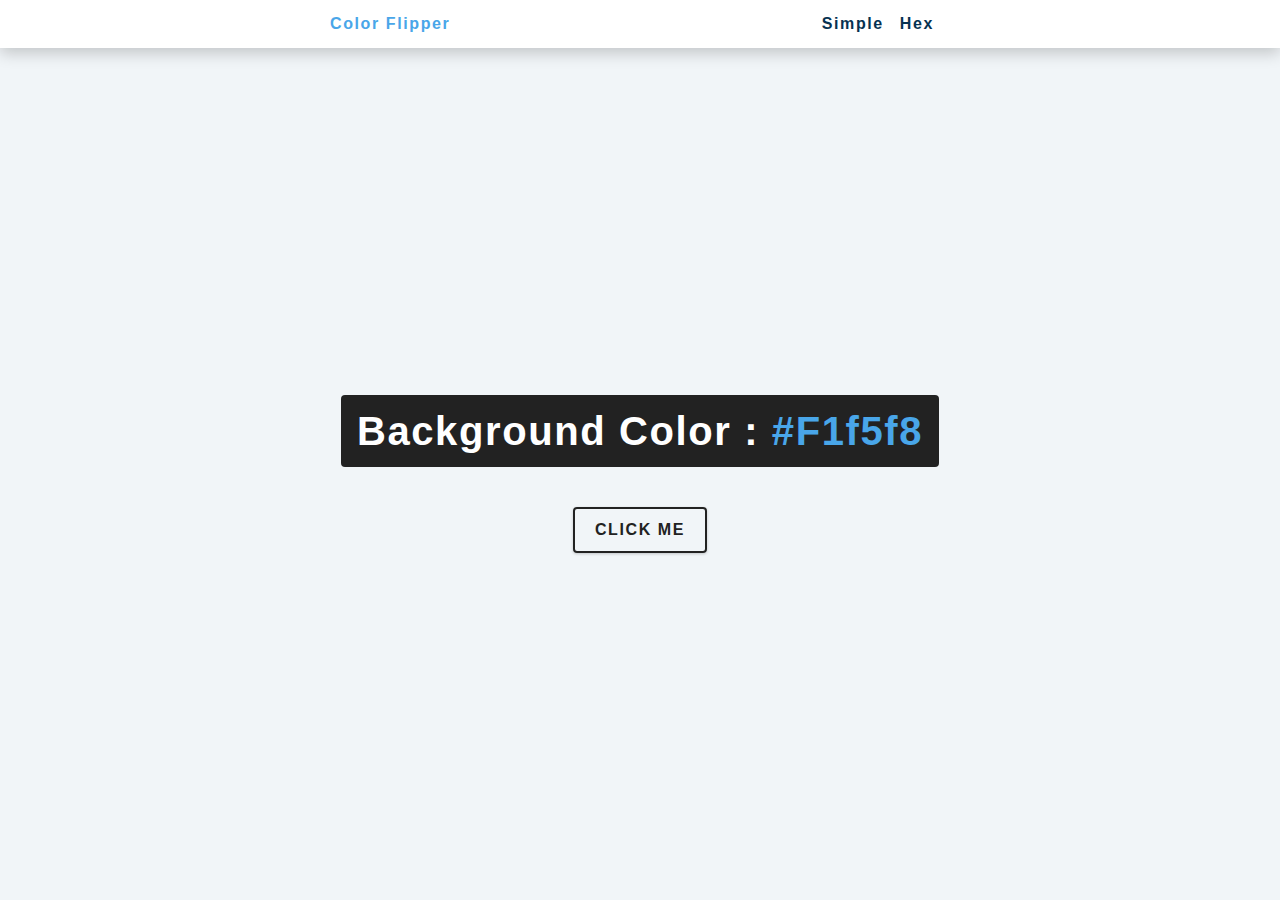
<file: Color Flipper/index.html>
<!DOCTYPE html>
<html lang="en">
<head>
    <meta charset="UTF-8">
    <meta http-equiv="X-UA-Compatible" content="IE=edge">
    <meta name="viewport" content="width=device-width, initial-scale=1.0">
    <title>Color Flipper || Simple</title>
    <link rel="stylesheet" href="app.css">
    
</head>
<body>
    <nav>
        <div class="nav-center">
        <H4>Color Flipper</H4>
        <ul class="nav-links">
            <li>
                <a href="index.html" class="href">Simple</a>
            </li>
            <li>
                <a href="hex.html" class="href">Hex</a>
            </li>
        </ul>
    </div>
    </nav>
<main>  
    <div class="container">
        <h2>Background Color : 
            <span class="color">#f1f5f8                
            </span>
        </h2>
        <button class="btn btn-hero" id="btn">Click Me</button>
    </div>
</main>

    <script src="app.js"></script>
</body>
</html>
</file>
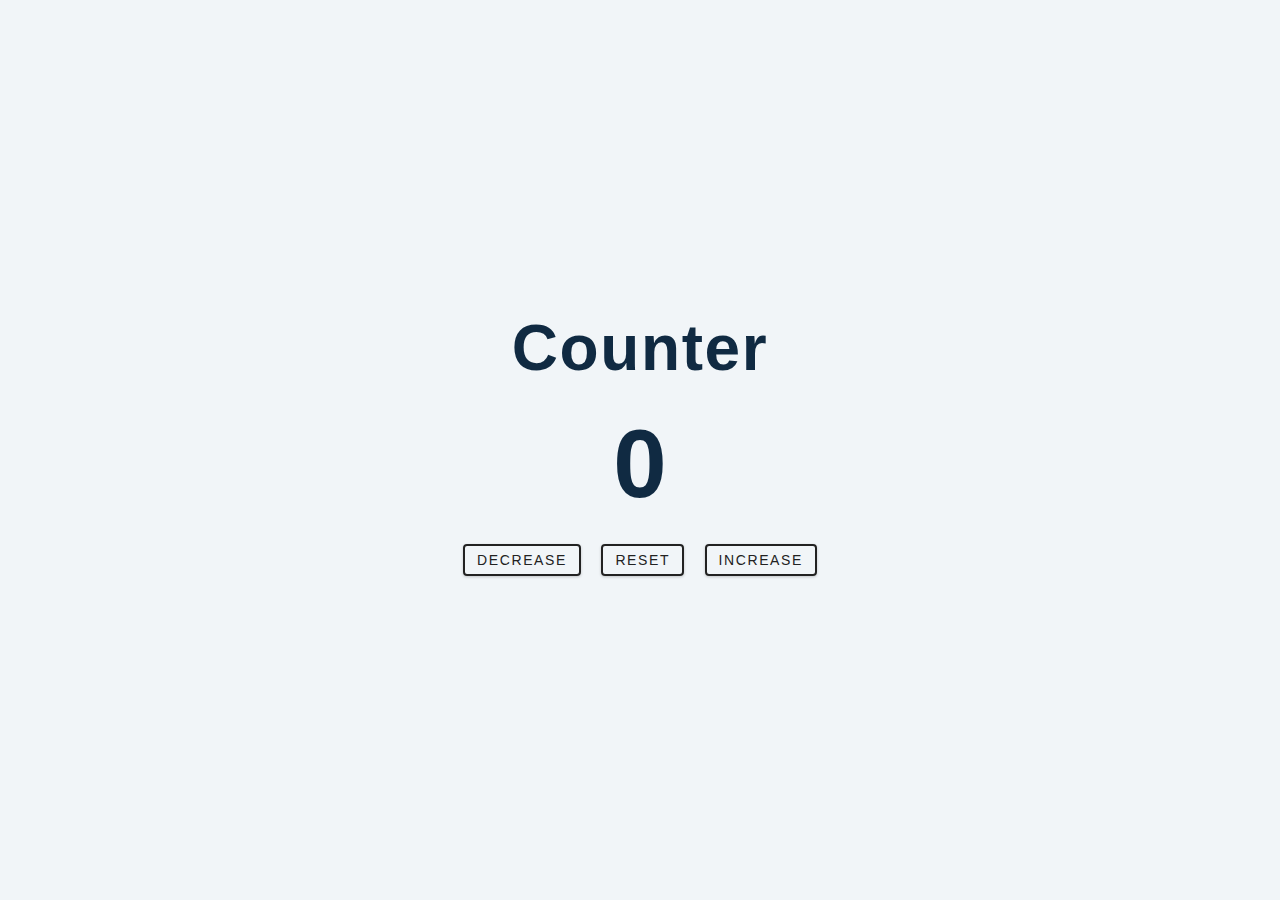
<file: Counter/index.html>
<!DOCTYPE html>
<html lang="en">
<head>
    <meta charset="UTF-8">
    <meta http-equiv="X-UA-Compatible" content="IE=edge">
    <meta name="viewport" content="width=device-width, initial-scale=1.0">
    <title>Counter</title>
    <link rel="stylesheet" href="app.css">
</head>
<body>
    <main>
        <div class="container">
            <h1>Counter</h1>
            <span id="value">0</span>
            <div class="button-container">
                <button class="btn decrease">Decrease</button>
                <button class="btn reset">Reset</button>
                <button class="btn increase">Increase</button>

            </div>
        </div>
    </main>
    <script src="app.js"></script>
</body>
</html>
</file>
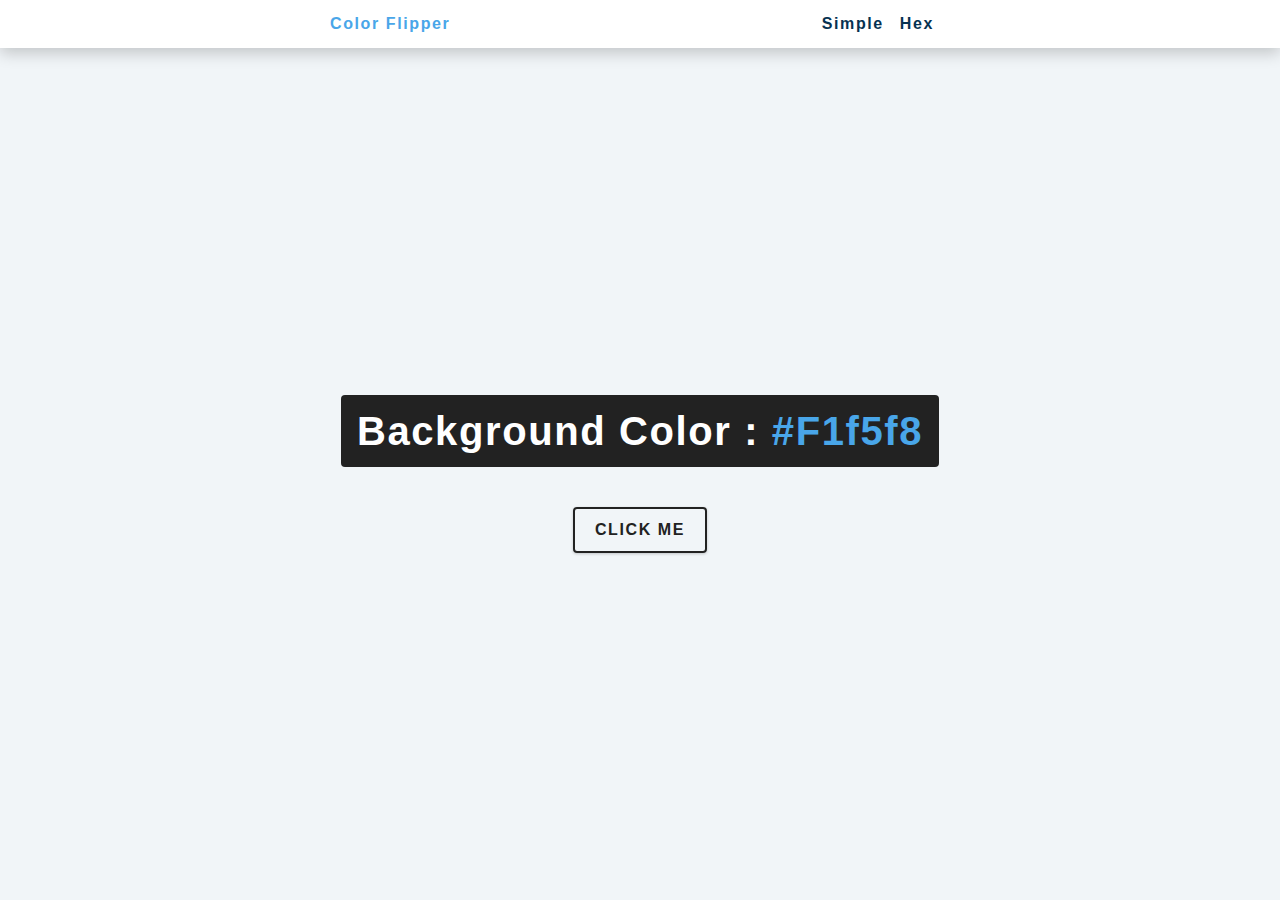
<file: Color Flipper/hex.html>
<!DOCTYPE html>
<html lang="en">
<head>
    <meta charset="UTF-8">
    <meta http-equiv="X-UA-Compatible" content="IE=edge">
    <meta name="viewport" content="width=device-width, initial-scale=1.0">
    <title>Color Flipper || Hex</title>
    <link rel="stylesheet" href="app.css">
</head>
<body>
    <nav>
        <div class="nav-center">
        <h4>Color Flipper</h4>
        <ul class="nav-links">
            <li>
                <a href="index.html">Simple</a>
            </li>
            <li>
                <a href="hex.html">Hex</a>
            </li>
        </ul>
    </div>
    </nav>
<main>  
    <div class="container">
        <h2>Background Color : 
            <span class="color">#f1f5f8                
            </span>
        </h2>
        <button class="btn btn-hero" id="btn">Click Me</button>
    </div>
</main>

    <script src="hex.js"></script>
</body>
</html>
</file>
<file: Color Flipper/app.css>
/*
=============== 
Fonts
===============
*/

/*
=============== 
Variables
===============
*/

:root {
  /* dark shades of primary color*/
  --clr-primary-1: hsl(205, 86%, 17%);
  --clr-primary-2: hsl(205, 77%, 27%);
  --clr-primary-3: hsl(205, 72%, 37%);
  --clr-primary-4: hsl(205, 63%, 48%);
  /* primary/main color */
  --clr-primary-5: hsl(205, 78%, 60%);
  /* lighter shades of primary color */
  --clr-primary-6: hsl(205, 89%, 70%);
  --clr-primary-7: hsl(205, 90%, 76%);
  --clr-primary-8: hsl(205, 86%, 81%);
  --clr-primary-9: hsl(205, 90%, 88%);
  --clr-primary-10: hsl(205, 100%, 96%);
  /* darkest grey - used for headings */
  --clr-grey-1: hsl(209, 61%, 16%);
  --clr-grey-2: hsl(211, 39%, 23%);
  --clr-grey-3: hsl(209, 34%, 30%);
  --clr-grey-4: hsl(209, 28%, 39%);
  /* grey used for paragraphs */
  --clr-grey-5: hsl(210, 22%, 49%);
  --clr-grey-6: hsl(209, 23%, 60%);
  --clr-grey-7: hsl(211, 27%, 70%);
  --clr-grey-8: hsl(210, 31%, 80%);
  --clr-grey-9: hsl(212, 33%, 89%);
  --clr-grey-10: hsl(210, 36%, 96%);
  --clr-white: #fff;
  --clr-red-dark: hsl(360, 67%, 44%);
  --clr-red-light: hsl(360, 71%, 66%);
  --clr-green-dark: hsl(125, 67%, 44%);
  --clr-green-light: hsl(125, 71%, 66%);
  --clr-black: #222;
  --ff-primary: "Roboto", sans-serif;
  --ff-secondary: "Open Sans", sans-serif;
  --transition: all 0.3s linear;
  --spacing: 0.1rem;
  --radius: 0.25rem;
  --light-shadow: 0 5px 15px rgba(0, 0, 0, 0.1);
  --dark-shadow: 0 5px 15px rgba(0, 0, 0, 0.2);
  --max-width: 1170px;
  --fixed-width: 620px;
}
/*
=============== 
Global Styles
===============
*/

*,
::after,
::before {
  margin: 0;
  padding: 0;
  box-sizing: border-box;
}
body {
  font-family: var(--ff-secondary);
  background: var(--clr-grey-10);
  color: var(--clr-grey-1);
  line-height: 1.5;
  font-size: 0.875rem;
}
ul {
  list-style-type: none;
}
a {
  text-decoration: none;
}
h1,
h2,
h3,
h4 {
  letter-spacing: var(--spacing);
  text-transform: capitalize;
  line-height: 1.25;
  margin-bottom: 0.75rem;
  font-family: var(--ff-primary);
}
h1 {
  font-size: 3rem;
}
h2 {
  font-size: 2rem;
}
h3 {
  font-size: 1.25rem;
}
h4 {
  font-size: 0.875rem;
}
p {
  margin-bottom: 1.25rem;
  color: var(--clr-grey-5);
}
@media screen and (min-width: 800px) {
  h1 {
    font-size: 4rem;
  }
  h2 {
    font-size: 2.5rem;
  }
  h3 {
    font-size: 1.75rem;
  }
  h4 {
    font-size: 1rem;
  }
  body {
    font-size: 1rem;
  }
  h1,
  h2,
  h3,
  h4 {
    line-height: 1;
  }
}
/*  global classes */

/* section */
.section {
  padding: 5rem 0;
}

.section-center {
  width: 90vw;
  margin: 0 auto;
  max-width: 1170px;
}
@media screen and (min-width: 992px) {
  .section-center {
    width: 95vw;
  }
}
main {
  min-height: 100vh;
  display: grid;
  place-items: center;
}

/*
=============== 
Nav
===============
*/
nav {
  background: var(--clr-white);
  height: 3rem;
  display: grid;
  align-items: center;
  box-shadow: var(--dark-shadow);
}
.nav-center {
  width: 90vw;
  max-width: var(--fixed-width);
  margin: 0 auto;
  display: flex;
  align-items: center;
  justify-content: space-between;
}
.nav-center h4 {
  margin-bottom: 0;
  color: var(--clr-primary-5);
}
.nav-links {
  display: flex;
}
nav a {
  text-transform: capitalize;
  font-weight: 700;
  font-size: 1rem;
  color: var(--clr-primary-1);
  letter-spacing: var(--spacing);
  margin-right: 1rem;
}
nav a:hover {
  color: var(--clr-primary-5);
}
/*
=============== 
Container
===============
*/
main {
  min-height: calc(100vh - 3rem);
  display: grid;
  place-items: center;
}
.container {
  text-align: center;
}
.container h2 {
  background: var(--clr-black);
  color: var(--clr-white);
  padding: 1rem;
  border-radius: var(--radius);
  margin-bottom: 2.5rem;
}
.color {
  color: var(--clr-primary-5);
}
.btn-hero {
  font-family: var(--ff-primary);
  text-transform: uppercase;
  background: transparent;
  color: var(--clr-black);
  letter-spacing: var(--spacing);
  display: inline-block;
  font-weight: 700;
  transition: var(--transition);
  border: 2px solid var(--clr-black);
  cursor: pointer;
  box-shadow: 0 1px 3px rgba(0, 0, 0, 0.2);
  border-radius: var(--radius);
  font-size: 1rem;
  padding: 0.75rem 1.25rem;
}
.btn-hero:hover {
  color: var(--clr-white);
  background: var(--clr-black);
}
</file>
<file: Counter/app.css>
/*
=============== 
Fonts
===============
*/

/*
=============== 
Variables
===============
*/

:root {
  /* dark shades of primary color*/
  --clr-primary-1: hsl(205, 86%, 17%);
  --clr-primary-2: hsl(205, 77%, 27%);
  --clr-primary-3: hsl(205, 72%, 37%);
  --clr-primary-4: hsl(205, 63%, 48%);
  /* primary/main color */
  --clr-primary-5: hsl(205, 78%, 60%);
  /* lighter shades of primary color */
  --clr-primary-6: hsl(205, 89%, 70%);
  --clr-primary-7: hsl(205, 90%, 76%);
  --clr-primary-8: hsl(205, 86%, 81%);
  --clr-primary-9: hsl(205, 90%, 88%);
  --clr-primary-10: hsl(205, 100%, 96%);
  /* darkest grey - used for headings */
  --clr-grey-1: hsl(209, 61%, 16%);
  --clr-grey-2: hsl(211, 39%, 23%);
  --clr-grey-3: hsl(209, 34%, 30%);
  --clr-grey-4: hsl(209, 28%, 39%);
  /* grey used for paragraphs */
  --clr-grey-5: hsl(210, 22%, 49%);
  --clr-grey-6: hsl(209, 23%, 60%);
  --clr-grey-7: hsl(211, 27%, 70%);
  --clr-grey-8: hsl(210, 31%, 80%);
  --clr-grey-9: hsl(212, 33%, 89%);
  --clr-grey-10: hsl(210, 36%, 96%);
  --clr-white: #fff;
  --clr-red-dark: hsl(360, 67%, 44%);
  --clr-red-light: hsl(360, 71%, 66%);
  --clr-green-dark: hsl(125, 67%, 44%);
  --clr-green-light: hsl(125, 71%, 66%);
  --clr-black: #222;
  --ff-primary: "Roboto", sans-serif;
  --ff-secondary: "Open Sans", sans-serif;
  --transition: all 0.3s linear;
  --spacing: 0.1rem;
  --radius: 0.25rem;
  --light-shadow: 0 5px 15px rgba(0, 0, 0, 0.1);
  --dark-shadow: 0 5px 15px rgba(0, 0, 0, 0.2);
  --max-width: 1170px;
  --fixed-width: 620px;
}
/*
=============== 
Global Styles
===============
*/

*,
::after,
::before {
  margin: 0;
  padding: 0;
  box-sizing: border-box;
}
body {
  font-family: var(--ff-secondary);
  background: var(--clr-grey-10);
  color: var(--clr-grey-1);
  line-height: 1.5;
  font-size: 0.875rem;
}
ul {
  list-style-type: none;
}
a {
  text-decoration: none;
}
h1,
h2,
h3,
h4 {
  letter-spacing: var(--spacing);
  text-transform: capitalize;
  line-height: 1.25;
  margin-bottom: 0.75rem;
  font-family: var(--ff-primary);
}
h1 {
  font-size: 3rem;
}
h2 {
  font-size: 2rem;
}
h3 {
  font-size: 1.25rem;
}
h4 {
  font-size: 0.875rem;
}
p {
  margin-bottom: 1.25rem;
  color: var(--clr-grey-5);
}
@media screen and (min-width: 800px) {
  h1 {
    font-size: 4rem;
  }
  h2 {
    font-size: 2.5rem;
  }
  h3 {
    font-size: 1.75rem;
  }
  h4 {
    font-size: 1rem;
  }
  body {
    font-size: 1rem;
  }
  h1,
  h2,
  h3,
  h4 {
    line-height: 1;
  }
}
/*  global classes */

/* section */
.section {
  padding: 5rem 0;
}

.section-center {
  width: 90vw;
  margin: 0 auto;
  max-width: 1170px;
}
@media screen and (min-width: 992px) {
  .section-center {
    width: 95vw;
  }
}
main {
  min-height: 100vh;
  display: grid;
  place-items: center;
}

/*
=============== 
Counter
===============
*/

main {
  min-height: 100vh;
  display: grid;
  place-items: center;
}
.container {
  text-align: center;
}
#value {
  font-size: 6rem;
  font-weight: bold;
}
.btn {
  text-transform: uppercase;
  background: transparent;
  color: var(--clr-black);
  padding: 0.375rem 0.75rem;
  letter-spacing: var(--spacing);
  display: inline-block;
  transition: var(--transition);
  font-size: 0.875rem;
  border: 2px solid var(--clr-black);
  cursor: pointer;
  box-shadow: 0 1px 3px rgba(0, 0, 0, 0.2);
  border-radius: var(--radius);
  margin: 0.5rem;
}
.btn:hover {
  color: var(--clr-white);
  background: var(--clr-black);
}
</file>
